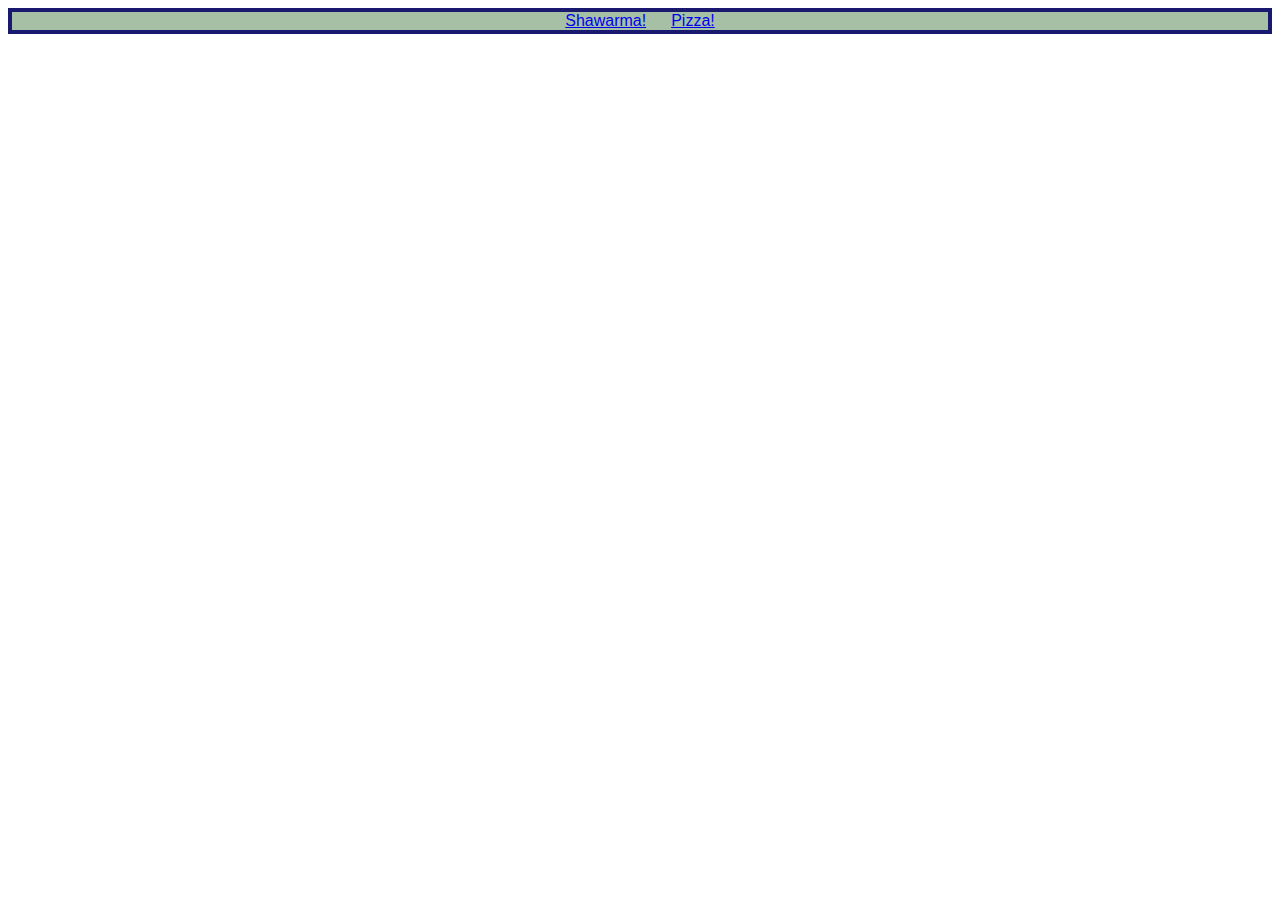
<file: index.html>
<!DOCTYPE html>
<html lang="en">
<head>
    <meta charset="UTF-8">
    <meta http-equiv="X-UA-Compatible" content="IE=edge">
    <meta name="viewport" content="width=device-width, initial-scale=1.0">
    <title>Document</title>
    <link rel="stylesheet" href="style.css">
</head>
<body>
    <div class="text">
    <a href="recipes/shawarma.html">Shawarma!</a>
    <a href="recipes/pizza.html">Pizza!</a>
</div>
</body>
</html>
</file>
<file: style.css>
.text {
    background: rgb(166, 192, 165);
    border: 4px solid midnightblue;
    display: flex;
    font: 1em sans-serif;
    justify-content: center;
    align-items: center;
    gap: 25px;
    
  }
</file>
